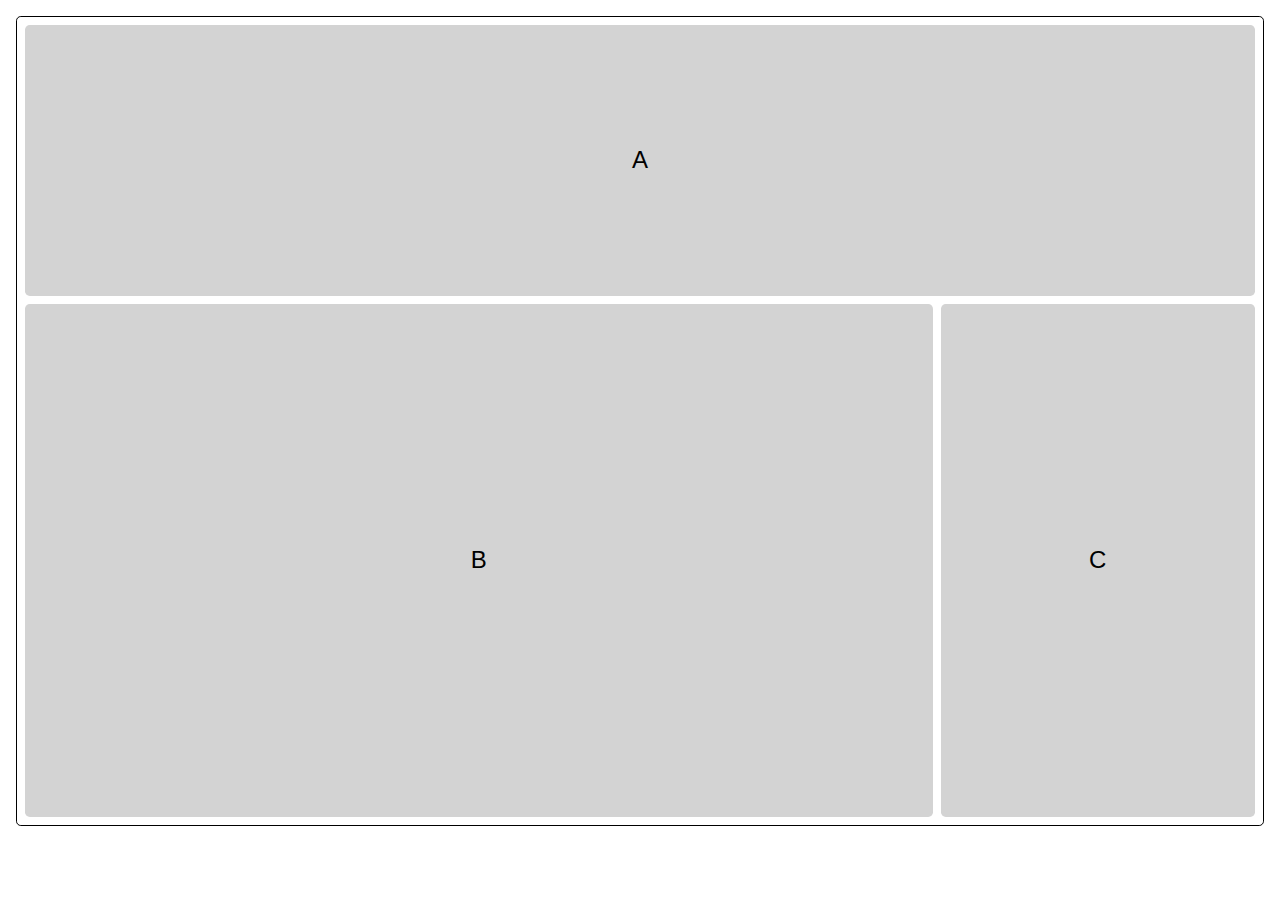
<file: adaptive-base-1/index.html>
<!doctype html>
<html lang="en">
<head>
    <meta charset="UTF-8">
    <meta name="viewport"
          content="width=device-width, user-scalable=no, initial-scale=1.0, maximum-scale=1.0, minimum-scale=1.0">
    <title>Lesson 4, Task 1</title>
    <link rel="stylesheet" href="./css/normalize.css">
    <link rel="stylesheet" href="./css/main.css">
</head>
<body>
    <div class="layout-document">
        <div class="layout-a">A</div>
        <div class="layout-bc">
            <div class="layout-b">B</div>
            <div class="layout-c">C</div>
        </div>
    </div>
</body>
</html>
</file>
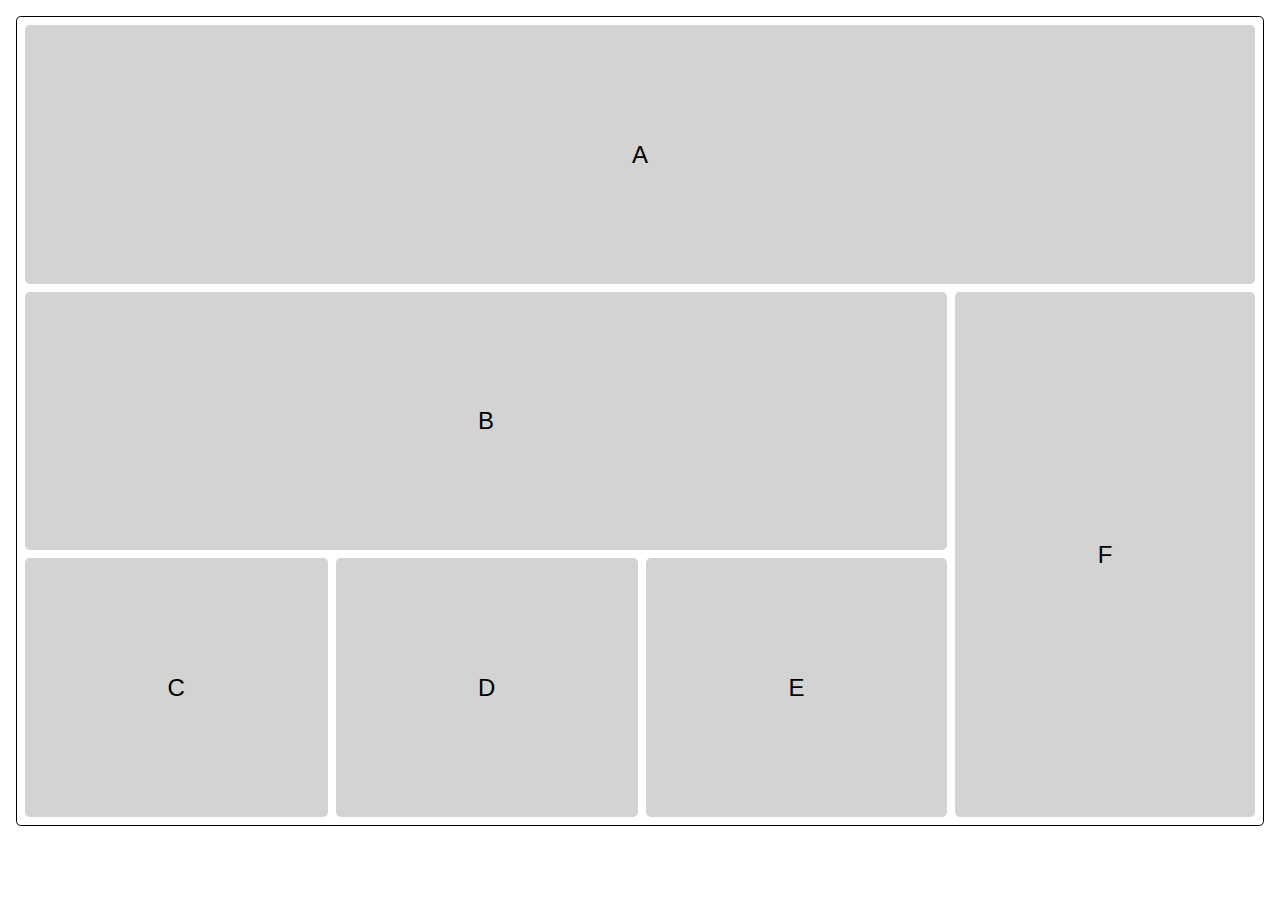
<file: adaptive-base-2/index.html>
<!doctype html>
<html lang="en">
<head>
  <meta charset="UTF-8">
  <meta name="viewport"
        content="width=device-width, user-scalable=no, initial-scale=1.0, maximum-scale=1.0, minimum-scale=1.0">
  <title>Lesson 4, Task 2</title>
  <link rel="stylesheet" href="./css/normalize.css">
  <link rel="stylesheet" href="./css/main.css">
</head>
<body>
<div class="layout-document">
  <div class="layout-cell">A</div>
  <div class="layout-bcdef">
    <div class="layout-bcde">
      <div class="layout-b">B</div>
      <div class="layout-cde">
        <div class="layout-cell">C</div>
        <div class="layout-cell">D</div>
        <div class="layout-cell">E</div>
      </div>
    </div>
    <div class="layout-cell">F</div>
  </div>
</div>
</body>
</html>
</file>
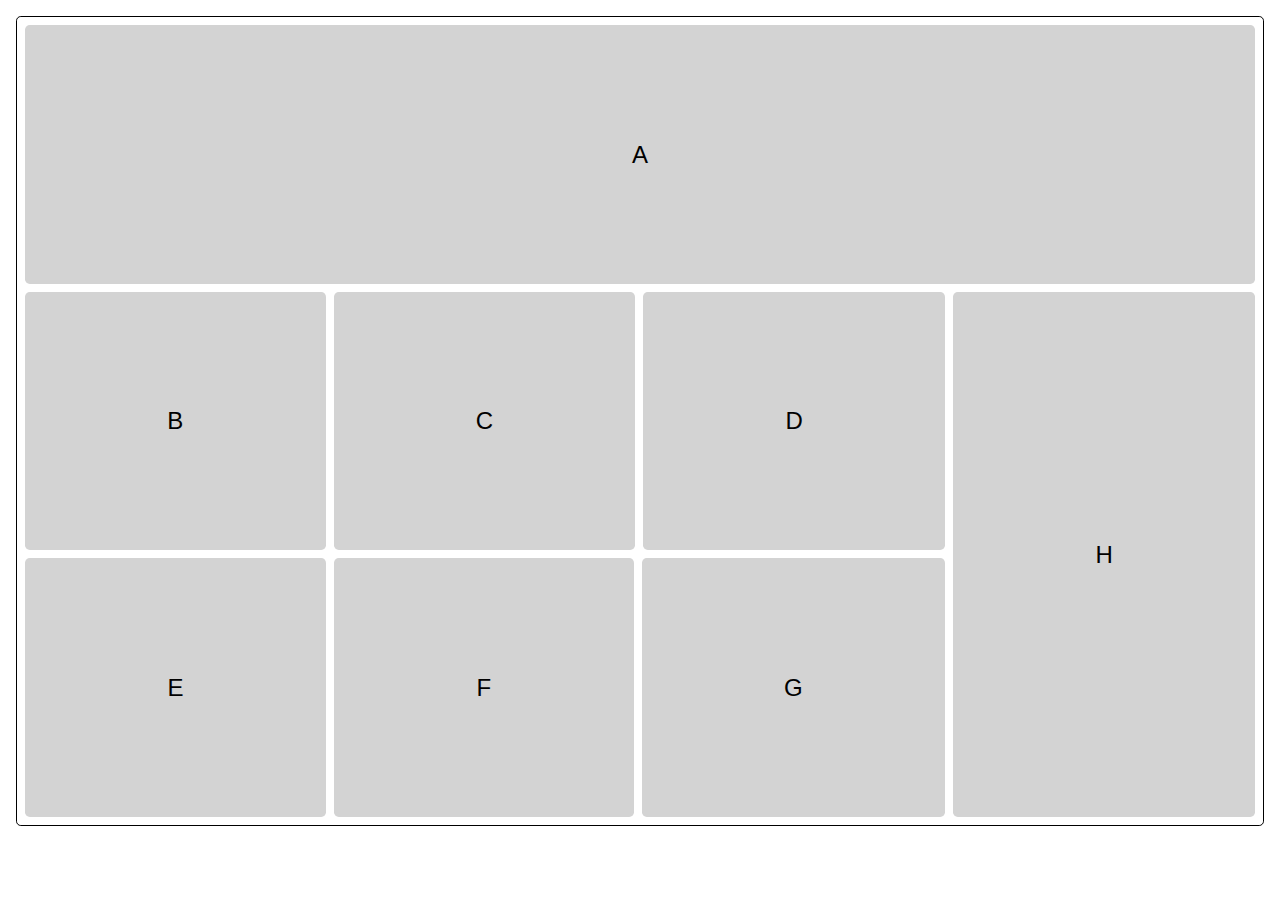
<file: adaptive-base-3/index.html>
<!doctype html>
<html lang="en">
<head>
  <meta charset="UTF-8">
  <meta name="viewport"
        content="width=device-width, user-scalable=no, initial-scale=1.0, maximum-scale=1.0, minimum-scale=1.0">
  <title>Lesson 4, Task 3</title>
  <link rel="stylesheet" href="./css/normalize.css">
  <link rel="stylesheet" href="./css/main.css">
</head>
<body>
<div class="layout-document">
  <div class="layout-cell">A</div>
  <div class="layout-bcdefgh">
    <div class="layout-bcdefg">
      <div class="layout-bcd">
        <div class="layout-cell">B</div>
        <div class="layout-cell">C</div>
        <div class="layout-cell">D</div>
      </div>
      <div class="layout-efg">
        <div class="layout-cell">E</div>
        <div class="layout-cell">F</div>
        <div class="layout-cell">G</div>
      </div>
    </div>
    <div class="layout-h">H</div>
  </div>
</div>
</body>
</html>
</file>
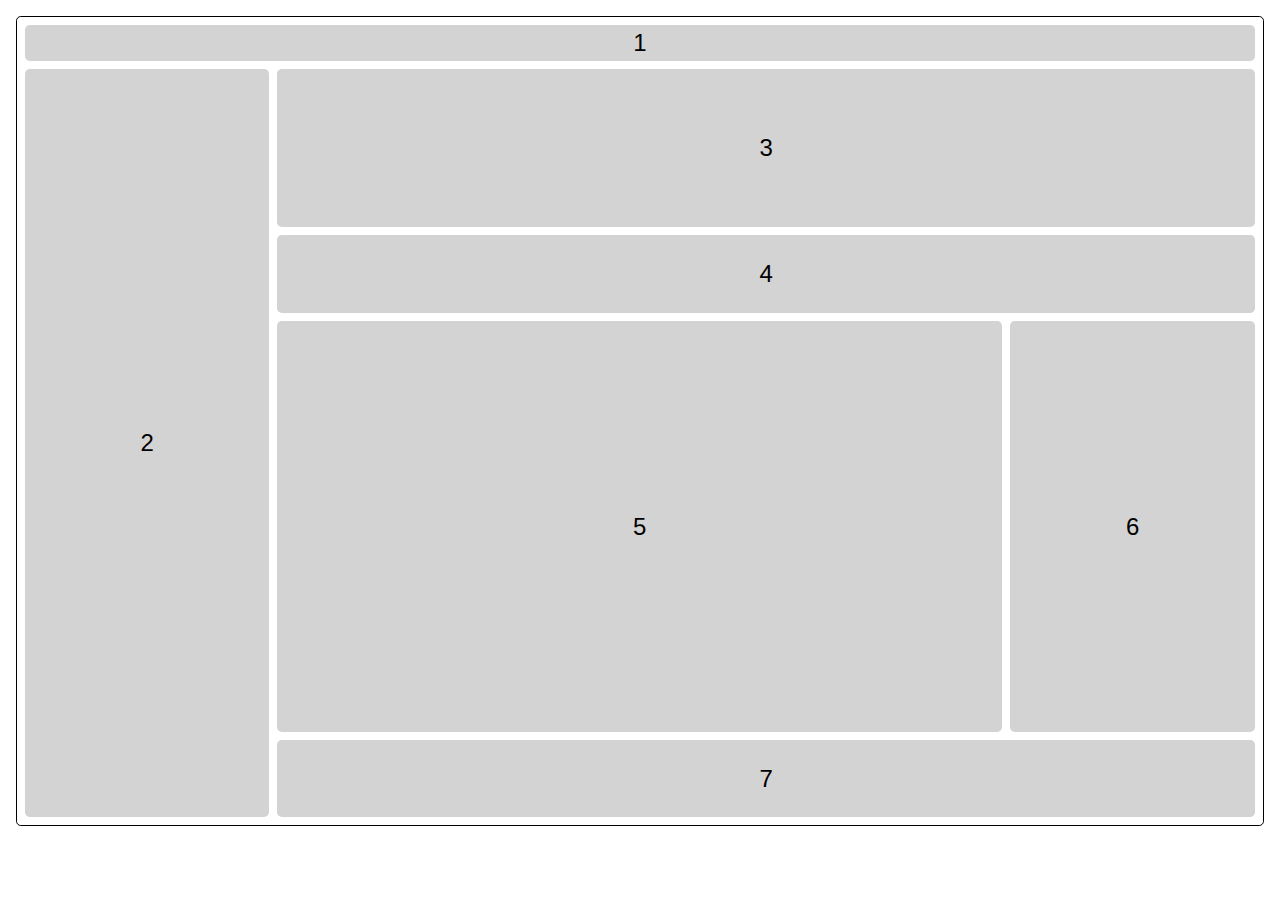
<file: annotating-wireframes/index.html>
<!doctype html>
<html lang="en">
<head>
    <meta charset="UTF-8">
    <meta name="viewport"
          content="width=device-width, user-scalable=no, initial-scale=1.0, maximum-scale=1.0, minimum-scale=1.0">
    <title>Lesson 4, Task 4</title>
    <link rel="stylesheet" href="./css/normalize.css">
    <link rel="stylesheet" href="./css/main.css">
</head>
<body>
<div class="layout-document">
    <div class="layout-cell layout-1">1</div>
    <div class="layout-234567">
        <input type="checkbox" id="layout-2-toggle-id" class="hidden-checkbox">
        <label for="layout-2-toggle-id" id="layout-2-toggle">&#x2630;</label>
        <div class="layout-cell layout-2" role="menu">2</div>
        <div class="layout-34567">
            <div class="layout-cell layout-3">3</div>
            <div class="layout-cell layout-4">4</div>
            <div class="layout-56">
                <div class="layout-cell layout-5">5</div>
                <div class="layout-cell layout-6">6</div>
            </div>
            <div class="layout-cell layout-7">7</div>
        </div>
    </div>
</div>
</body>
</html>
</file>
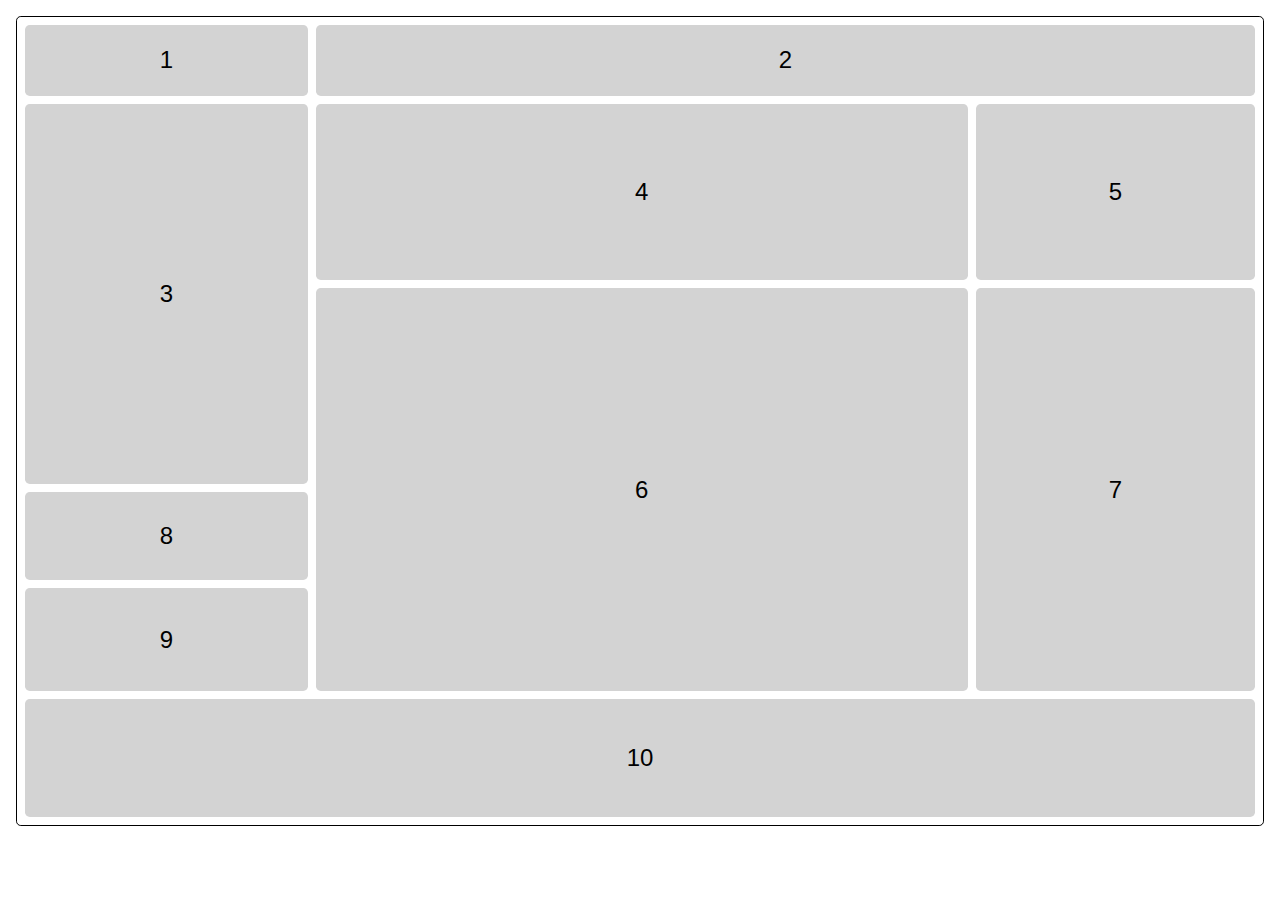
<file: mobile-website-design-tips/index.html>
<!doctype html>
<html lang="en">
<head>
    <meta charset="UTF-8">
    <meta name="viewport"
          content="width=device-width, user-scalable=no, initial-scale=1.0, maximum-scale=1.0, minimum-scale=1.0">
    <title>Lesson 4, Task 5</title>
    <link rel="stylesheet" href="./css/normalize.css">
    <link rel="stylesheet" href="./css/main.css">
</head>
<body>
<div class="layout-document">
    <div class="layout-12">
        <div class="layout-cell layout-1">1</div>
        <div class="layout-cell layout-2">2</div>
    </div>
    <div class="layout-3456789">
        <div class="layout-cell layout-3">3</div>
        <div class="layout-45">
            <div class="layout-cell layout-4">4</div>
            <div class="layout-cell layout-5">5</div>
        </div>
        <div class="layout-67">
            <div class="layout-cell layout-6">6</div>
            <div class="layout-cell layout-7">7</div>
        </div>
        <div class="layout-89">
            <div class="layout-cell layout-8">8</div>
            <div class="layout-cell layout-9">9</div>
        </div>
    </div>
    <div class="layout-cell layout-10">10</div>
</div>
</body>
</html>
</file>
<file: adaptive-base-1/css/main.css>
.layout-document {
    height: 90vh;
    min-width: 20rem;
    min-height: 20rem;
    margin: 1rem;
    padding: 0.5rem;
    box-sizing: border-box;
    border: 1px solid black;
    border-radius: 0.3rem;
    font-size: 1.5rem;
    display: flex;
    flex-direction: column;
    row-gap: 0.5rem;
}
.layout-a, .layout-b, .layout-c {
    display: flex;
    flex-direction: row;
    justify-content: center;
    align-items: center;
    border-radius: 0.3rem;
    background: lightgray;
    font-family: "Droid Serif", sans-serif;
    color: black;
}
.layout-a {
    flex-grow: 1;
}
.layout-bc {
    flex-grow: 2;
    display: flex;
    flex-direction: row;
    flex-wrap: wrap;
    gap: 0.5rem;
}
.layout-b {
    flex-grow: 3;
}
.layout-c {
    flex-grow: 1;
}
@media screen and (min-width: 0) and (max-width: 768px) {
    .layout-bc {
        flex-direction: column;
        flex-grow: 3;
    }
}
</file>
<file: adaptive-base-2/css/main.css>
.layout-document {
    height: 90vh;
    min-width: 20rem;
    min-height: 20rem;
    margin: 1rem;
    padding: 0.5rem;
    box-sizing: border-box;
    border: 1px solid black;
    border-radius: 0.3rem;
    font-size: 1.5rem;
    display: flex;
    flex-direction: column;
    row-gap: 0.5rem;
}
.layout-b, .layout-cell {
    flex-grow: 1;
    display: flex;
    flex-direction: row;
    justify-content: center;
    align-items: center;
    border-radius: 0.3rem;
    font-family: "Droid Serif", sans-serif;
    background: lightgray;
    color: black;
}
.layout-bcdef {
    flex-grow: 2;
    display: flex;
    flex-direction: row;
    flex-wrap: wrap;
    gap: 0.5rem;
}
.layout-bcde {
    flex-grow: 3;
    display: flex;
    flex-direction: column;
    gap: 0.5rem;
}
.layout-cde {
    flex-grow: 1;
    display: flex;
    flex-direction: row;
    gap: 0.5rem;
}

@media screen and (min-width: 0) and (max-width: 768px) {
    .layout-bcdef {
        flex-direction: column;
        flex-grow: 4;
    }
    .layout-b {
        flex-grow: 2;
    }
}
</file>
<file: adaptive-base-3/css/main.css>
.layout-document {
    height: 90vh;
    min-width: 20rem;
    min-height: 20rem;
    margin: 1rem;
    padding: 0.5rem;
    box-sizing: border-box;
    border: 1px solid black;
    border-radius: 0.3rem;
    font-size: 1.5rem;
    display: flex;
    flex-direction: column;
    row-gap: 0.5rem;
}
.layout-cell, .layout-h {
    flex-grow: 1;
    display: flex;
    flex-direction: row;
    justify-content: center;
    align-items: center;
    border-radius: 0.3rem;
    font-family: "Droid Serif", sans-serif;
    background: lightgray;
    color: black;
}
.layout-bcdefgh {
    flex-grow: 2;
    display: flex;
    flex-direction: row;
    gap: 0.5rem;
}
.layout-bcd, .layout-efg {
    flex-grow: 1;
    display: flex;
    flex-direction: row;
    gap: 0.5rem;
}
.layout-bcdefg {
    flex-grow: 3;
    display: flex;
    flex-direction: column;
    gap: 0.5rem;
}
@media screen and (min-width: 0) and (max-width: 768px) {
    .layout-bcdefgh {
        flex-direction: column;
        flex-grow: 4;
    }
    .layout-h {
        flex-grow: 2;
    }
}
</file>
<file: annotating-wireframes/css/main.css>
.layout-document {
    height: 90vh;
    min-width: 20rem;
    min-height: 20rem;
    margin: 1rem;
    padding: 0.5rem;
    box-sizing: border-box;
    border: 1px solid black;
    border-radius: 0.3rem;
    font-size: 1.5rem;
    display: flex;
    flex-direction: column;
    row-gap: 0.5rem;
}
.layout-cell {
    /*flex-grow: 1;*/
    display: flex;
    justify-content: center;
    align-items: center;
    border-radius: 0.3rem;
    font-family: "Droid Serif", sans-serif;
    background: lightgray;
    color: black;
    gap: 0.5rem;
}
.layout-1 {
    padding: 0 3rem;
    flex-basis: 4.6%;
}
.layout-234567 {
    flex-basis: 95.4%;
    display: flex;
    flex-direction: row;
    column-gap: 0.5rem;
}
.layout-2 {
    flex-basis: 20%;
}
.layout-34567 {
    flex-basis: 80%;
    display: flex;
    flex-direction: column;
    row-gap: 0.5rem;
}
.layout-3 {
    flex-basis: 21.75%;
}
.layout-4 {
    flex-basis: 10.85%;
}
.layout-56 {
    flex-basis: 56.75%;
    display: flex;
    flex-direction: row;
    column-gap: 0.5rem;
}
.layout-5 {
    flex-basis: 74.75%;
}
.layout-6 {
    flex-basis: 25.25%;
}
.layout-7 {
    flex-basis: 10.65%;
}
/***************************************/
.hidden-checkbox {
    position: absolute !important;
    clip: rect(1px, 1px, 1px, 1px);
    padding:0 !important;
    border:0 !important;
    height: 1px !important;
    width: 1px !important;
    overflow: hidden;
}
#layout-2-toggle {
    position: absolute;
    left: 0.5rem;
    top: -2.75rem;
    font-size: 1.5rem;
    transition: 100ms;
}
#layout-2-toggle:hover {
    background: #e5e5e5;
    border-radius: 0.3rem;
    border: 1px outset gray;
    transition: 500ms;
    cursor: pointer;
}
:checked + #layout-2-toggle {
    background: #e5e5e5;
    border-radius: 0.3rem;
    border: 1px outset gray;
}
:checked ~ [role="menu"] {
    visibility: visible;
}
[type="checkbox"]:focus + [role="menu"] {
    visibility: hidden;
}
/***************************************/
@media screen and (min-width: 768px) and (max-width: 992px) {
    #layout-2-toggle {
        top: -2.75rem;
    }
    .layout-1 {
        flex-basis: 4.6%;
    }
    .layout-234567 {
        flex-basis: 95.4%;
        position: relative;
    }
    .layout-2 {
        top: -0.5rem;
        width: 12rem;
        height: 20rem;
        visibility: hidden;
        position: absolute;
        border:  1px outset white;
        box-shadow: 0 0 10px rgba(26, 9, 9, 0.4);
        background: #e5e5e5;
    }
    .layout-34567 {
        flex-basis: 100%;
    }
    .layout-3 {
        flex-basis: 16.9%;
    }
    .layout-4 {
        flex-basis: 25.12%;
    }
    .layout-56 {
        flex-basis: 48.8%;
        flex-direction: column;
        row-gap: 0.5rem;
    }
    .layout-5 {
        flex-basis: 64.35%;
    }
    .layout-6 {
        flex-basis: 35.65%;
    }
    .layout-7 {
        flex-basis: 9.18%;
    }
}
@media screen and (min-width: 0) and (max-width: 768px) {
    #layout-2-toggle {
        top: -3.4rem;
    }
    .layout-1 {
        flex-basis: 6.91%;
    }
    .layout-234567 {
        flex-basis: 93.08%;
        position: relative;
    }
    .layout-2 {
        top: -0.5rem;
        width: 10rem;
        height: 15rem;
        visibility: hidden;
        position: absolute;
        border:  1px outset white;
        box-shadow: 0 0 10px rgba(26, 9, 9, 0.4);
        background: #e5e5e5;
    }
    .layout-34567 {
        flex-basis: 100%;
    }
    .layout-3 {
        flex-basis: 12.07%;
    }
    .layout-4 {
        flex-basis: 18.35%;
    }
    .layout-56 {
        flex-basis: 60.38%;
        flex-direction: column;
        row-gap: 0.5rem;
    }
    .layout-5 {
        flex-basis: 48%;
    }
    .layout-6 {
        flex-basis: 52%;
    }
    .layout-7 {
        flex-basis: 6.76%;
    }
}
</file>
<file: mobile-website-design-tips/css/main.css>
.layout-document {
    height: 90vh;
    min-width: 20rem;
    min-height: 20rem;
    margin: 1rem;
    padding: 0.5rem;
    box-sizing: border-box;
    border: 1px solid black;
    border-radius: 0.3rem;
    font-size: 1.5rem;
    display: flex;
    flex-direction: column;
    row-gap: 0.5rem;
}
.layout-cell {
    display: flex;
    justify-content: center;
    align-items: center;
    border-radius: 0.3rem;
    font-family: "Droid Serif", sans-serif;
    background: lightgray;
    color: black;
}
.layout-12 {
    display: flex;
    flex-basis: 12%;
    flex-direction: row;
    column-gap: 0.5rem;
}
.layout-1 {
    flex-basis: 23%;
}
.layout-2 {
    flex-basis: calc(77% - 0.5rem);
}
.layout-3456789 {
    display: flex;
    flex-basis: 100%;
    flex-direction: column;
    flex-wrap: wrap;
    gap: 0.5rem;
}
.layout-3 {
    width: 23%;
    flex-basis: calc(66% - 0.5rem);
    order: 1;
}
.layout-89 {
    display: flex;
    flex-basis: 34%;
    flex-direction: column;
    gap: 0.5rem;
    order: 2;
}
.layout-8 {
    flex-basis: 46%;
}
.layout-9 {
    flex-basis: 54%;
}
.layout-45 {
    width: calc(77% - 0.5rem);
    display: flex;
    flex-basis: 30%;
    flex-direction: row;
    column-gap: 0.5rem;
    order: 3;
}
.layout-4 {
    flex-basis: 70%;
}
.layout-5 {
    flex-basis: 30%;
}
.layout-67 {
    width: calc(77% - 0.5rem);
    display: flex;
    flex-basis: calc(70% - 0.5rem);
    flex-direction: row;
    gap: 0.5rem;
    order: 4;
}
.layout-6 {
    flex-basis: 70%;
}
.layout-7 {
    flex-basis: 30%;
}
.layout-10 {
    flex-basis: 20%;
}
@media screen and (min-width: 0) and (max-width: 768px) {
    .layout-document {
        height: 131vh;/*90vh * 1.46;*/
    }
    .layout-12 {
        flex-basis: 6%;
    }
    .layout-3 {
        width: 100%;
        flex-basis: 10%;
    }
    .layout-45 {
        width: 100%;
        flex-basis: 17%;
    }
    .layout-67 {
        width: 100%;
        flex-basis: calc(62% - 1.5rem);
        flex-direction: column;
    }
    .layout-89 {
        flex-basis: 11%;
        flex-direction: row;
        order: 5;
    }
    .layout-8 {
        flex-basis: 50%;
    }
    .layout-9 {
        flex-basis: 50%;
    }
    .layout-10 {
        flex-basis: 10%;
    }
}
</file>
